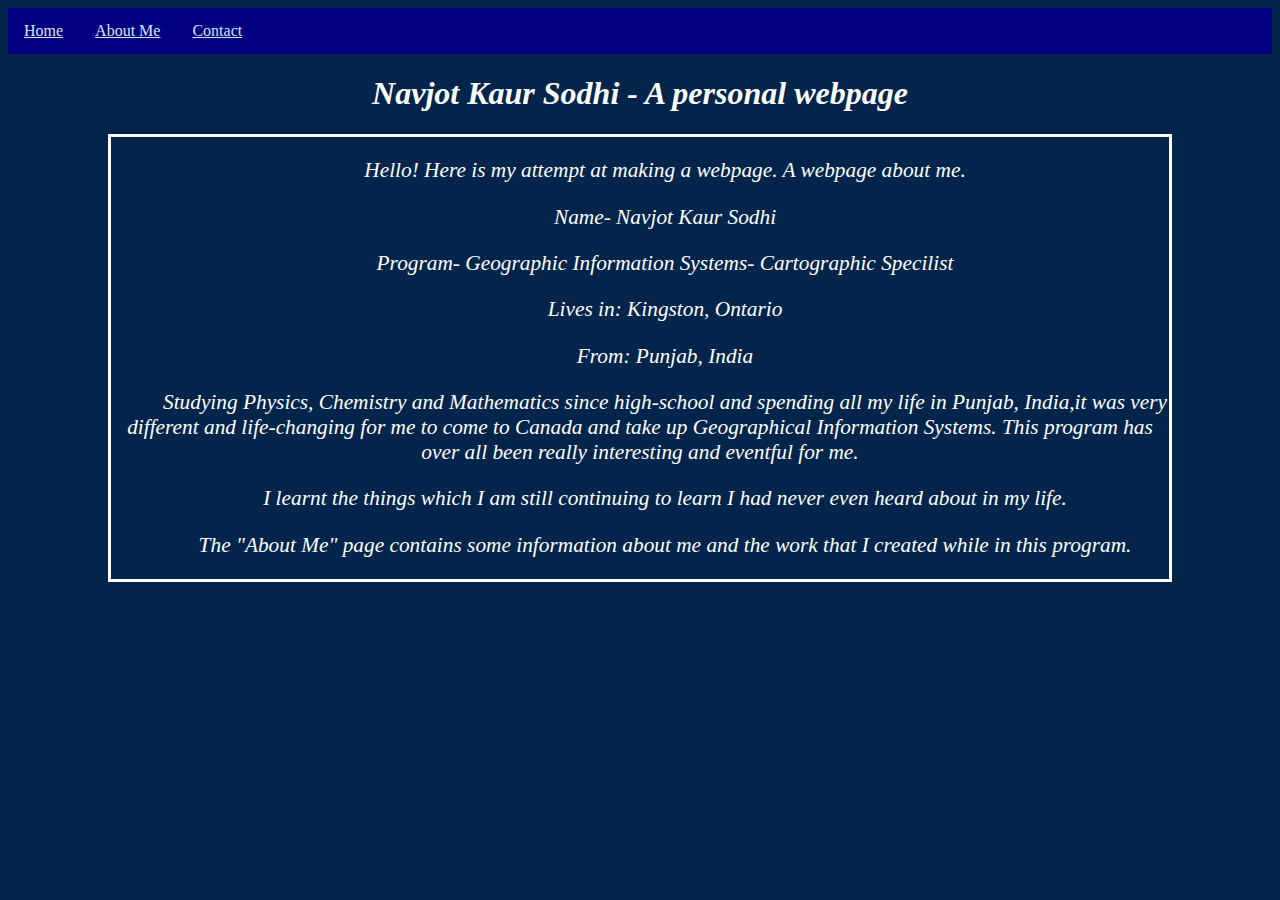
<file: index.html>
<!DOCTYPE html>
<html lang="en">
<head>
<title>Personal Webpage Assignment</title>
<meta charset="UTF-8">
<meta name="author" content="Navjot Kaur Sodhi">
<meta name="description" content="A personal webpage and first attempt at making a webpage">
<meta name'"keywords" content="HTML, CSS">
<meta name="viewport" content="width=device-width, initial-scale=1">
<link rel="stylesheet" href="index.css">

</head>
<main role="main">
<body>

<ul>
	<li><a class="active" href="index.html">Home</a></li>
    <li><a href="aboutme.html">About Me</a></li>
    <li><a href="contact.html">Contact</a></li>
</ul>

<h1>Navjot Kaur Sodhi - A personal webpage</h1>

<div class="intro">
<p>Hello! Here is my attempt at making a webpage. A webpage about me. </p>

<p> Name- Navjot Kaur Sodhi </p>

<p> Program- Geographic Information Systems- Cartographic Specilist
<p> Lives in: Kingston, Ontario </p>

<p> From: Punjab, India </p>

<p>Studying Physics, Chemistry and Mathematics since high-school and spending all my life in Punjab, India,it was very different and life-changing for me to come to Canada 
and take up Geographical Information Systems. This program has over all been really interesting and eventful for me. </p>

<p>I learnt the things which I am still continuing to learn I had never even heard about in my life. </p>

<p> 

<p>The "About Me" page contains some information about me and the work that I created while in this program. </p>

	</div>	

    

</body>
</main>
</html>
</file>
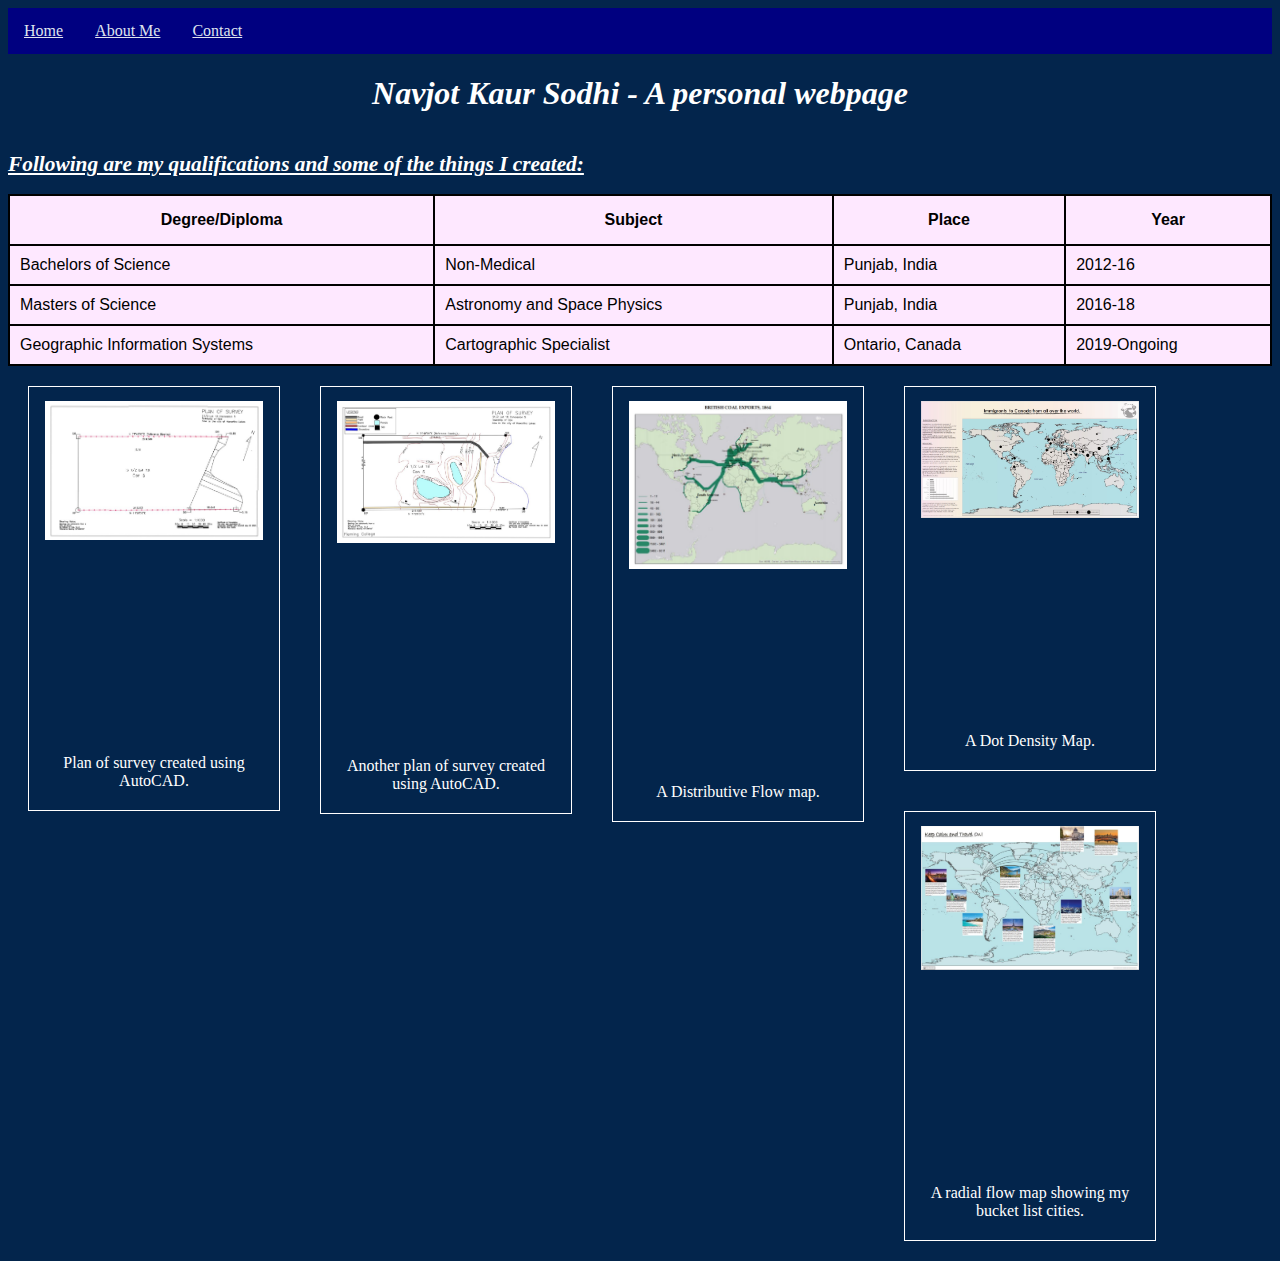
<file: aboutme.html>
<!DOCTYPE html>
<html lang="en">
<head>
<title>Personal Webpage</title>

<link rel="stylesheet" type="text/css" href="index.css">

</head>

<main role="main">
<body>

<ul>
	<li><a href="index.html">Home</a></li>
    <li><a class="active" href="aboutme.html">About Me</a></li>
    <li><a href="contact.html">Contact</a></li>
</ul>

<h1>Navjot Kaur Sodhi - A personal webpage</h1>
<h2> Following are my qualifications and some of the things I created: </h2>

<!-- Adding a table -->

<!-- Adapted from https://www.w3schools.com/css/css_table.asp --> 

<table>
  <tr>
    <th>Degree/Diploma</th>
	<th>Subject</th>
    <th>Place</th>
	<th>Year</th>
  </tr>
  <tr>
    <td>Bachelors of Science</td>
    <td>Non-Medical</td>
	<td>Punjab, India</td>
	<td>2012-16</td>
  </tr>
  <tr>
    <td>Masters of Science</td>
    <td>Astronomy and Space Physics</td>
	<td>Punjab, India</td>
	<td>2016-18</td>
  </tr>
  <tr>
    <td>Geographic Information Systems</td>
	<td>Cartographic Specialist</td>
	<td>Ontario, Canada</td>
	<td>2019-Ongoing</td>
</table>

<!-- Adding 5 unique pictures -->

<!-- Adapted from https://www.w3schools.com/css/css_image_gallery.asp -->

<div class="gallery">
    <a target="_blank" href="plansurvey.JPG">
    <img src="plansurvey.JPG" alt="Plan of Survey" width="600" height="400">
  </a>
  <div class="desc">Plan of survey created using AutoCAD.</div>
</div>

<div class="gallery">
  <a target="_blank" href="plansurvey2.JPG">
    <img src="plansurvey2.JPG" alt="Plan of Survey" width="600" height="400">
  </a>
  <div class="desc">Another plan of survey created using AutoCAD.</div>
</div>

<div class="gallery">
  <a target="_blank" href="distributive.JPG">
    <img src="distributive.JPG" alt="Distributive Flow" width="600" height="400">
  </a>
  <div class="desc">A Distributive Flow map.</div>
</div>

<div class="gallery">
  <a target="_blank" href="finalproject.JPG">
    <img src="finalproject.JPG" alt="Final Project Map" width="600" height="400">
  </a>
  <div class="desc">A Dot Density Map.</div>
</div>

<div class="gallery">
  <a target="_blank" href="bucketlist.JPG">
    <img src="bucketlist.JPG" alt="Bucket List Map" width="600" height="400">
  </a>
  <div class="desc">A radial flow map showing my bucket list cities.</div>
</div>

</body>
</main>
</file>
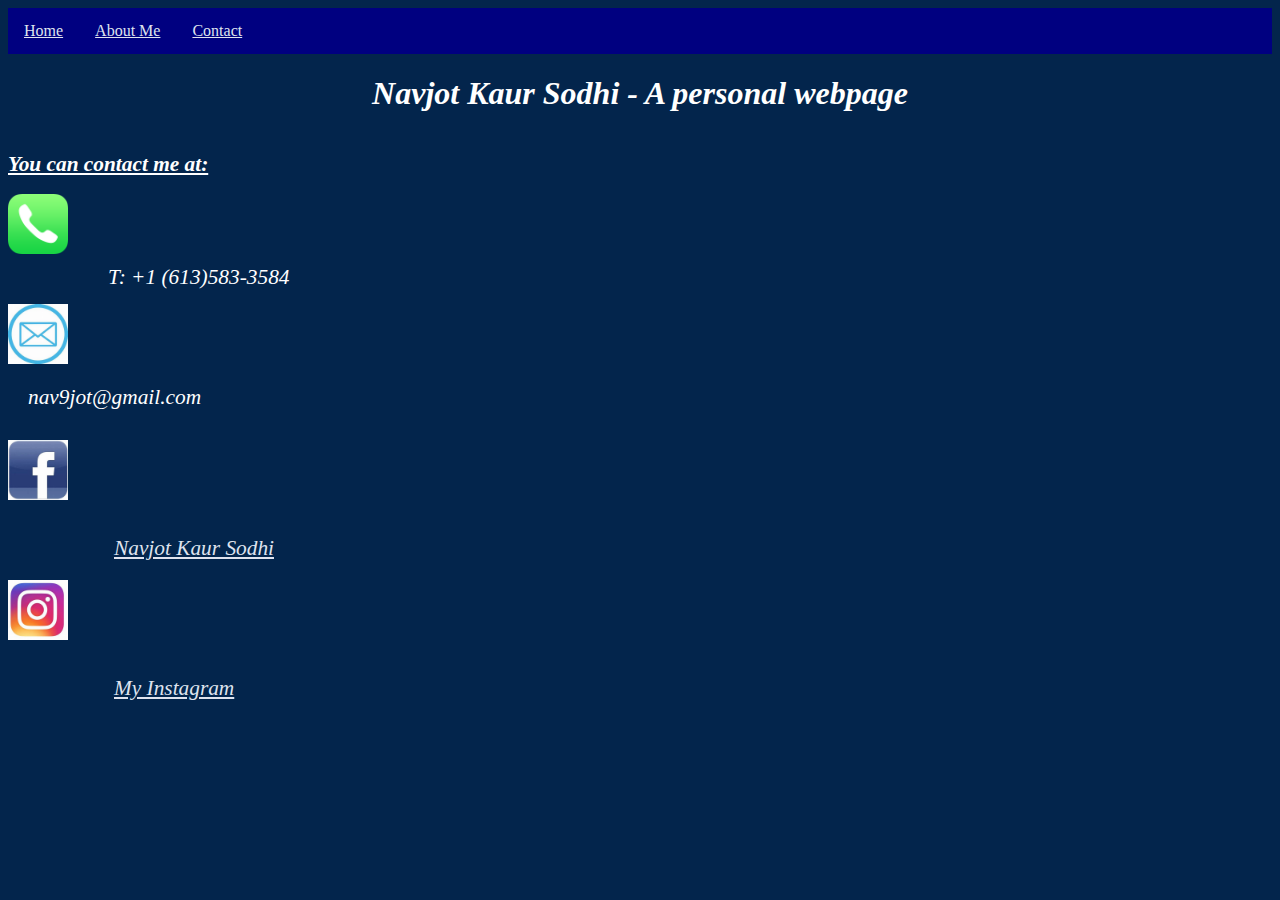
<file: contact.html>
<!DOCTYPE html>
<html lang="en">
<head>
<title>Personal Webpage</title>

<link rel="stylesheet" type="text/css" href="index.css">

</head>

<main role="main">
<body>

<ul>
	<li><a href="index.html">Home</a></li>
	<li><a href="aboutme.html">About Me</a></li>
    <li><a class="active" href="contact.html">Contact</a></li>
</ul>

<h1>Navjot Kaur Sodhi - A personal webpage</h1>
<h2>You can contact me at: </h2>

<div class="phone">
    <img src="phone.png" alt="Phone" class="phone">
</div>
<div class="number">
<p>T: +1 (613)583-3584</p>
</div>
<div class="mail">
	<img src="mail.jpg" alt="Mail" class="mail">
</div>
<div class="email">
     <p>nav9jot@gmail.com</p>
	 </div>

<div class="fb">
    <img src="facebook.jpg" alt="Facebook" class="fb">
	</div>
<div class="facebook">
<p><a href="https://www.facebook.com/jot.nav9/">Navjot Kaur Sodhi</a></p>
</div>
	
<div class="insta">
    <img src="instagram.jpg" alt="Instagram" class="insta">
	</div>
<div class="instagram">
<p><a href="https://www.instagram.com/navjot_kaur_sodhi/">My Instagram</a></p>
</div>

	
	
</body>
</main>
</html>
</file>
<file: index.css>
body {
	background-color: #03254c;
	
}

h1 {
	text-align: center;
	color: white;
	font-style: italic;
	font-family: "Times New Roman", Times, serif;
}

/* Adapted from w3schools */

ul {
  list-style-type: none;
  margin: 0;
  padding: 0;
  overflow: hidden;
  background-color: navy;
}


a {
  float: left;
  display: block;
  color: #dfe3ee;
  text-align: center;
  padding: 14px 16px;
  text-decoration: underline;
}

a:hover {
  background-color: black;
  text-decoration: underline;
}


img {
  display: block;
  border-top: 100px;
  width: 400px;
  height: 400px;
  margin-bottom: 200px; 
}

.intro {
	text-indent: 50px;
	margin-left: 100px;
    margin-right: 100px;
	border-color: white;
	border-style: solid;
	margin-top: 20px;
	margin-bottom: 70px;
	
}

p {
	font-style: italic;
	font-size: 16pt;
	color: white;
	text-align: center;
	
}

h2 {
	float: left;
	color: white;
	font-style: italic;
	font-size: 16pt;
	text-decoration: underline;
	font-family: "Times New Roman", Times, serif;
	
}
	
 /* Adapted from https://www.w3schools.com/css/css_table.asp */
 
table {
  font-family: "Trebuchet MS", Arial, Helvetica, sans-serif;
  border-collapse: collapse;
  width: 100%
}

table, td, th {
  border: 2px solid black;
  padding: 10px
  
}

table, th {
  padding-bottom: 15px;
  padding-top: 15px;
  background-color: #FEE8FF;
  
}

/* Adapted from https://www.w3schools.com/css/css_image_gallery.asp */

.gallery {
  margin: 20px;
  border: 1px solid white;
  float: left;
  width: 250px;
  
}

.gallery img {
  width: 100%;
  height: auto;
}

.desc {
  padding: 20px;
  text-align: center;
  color: white;
}


.phone {
	height: 60px;
	width: 60px;
	margin-right: 400px;
	
}

.number {
	text-indent: 20px;
	position: absolute;
	margin-left: 80px;
	margin-top: 50px;
    
}

.mail {
	height: 60px;
	width: 60px;
	margin-right: 400px;
	margin-top: 110px;
}

.email {
	text-indent: 20px;
	margin-right: 1150px;
}


.fb {
	height: 60px;
	width: 60px;
	margin-right: 300px;
	margin-top: 30px;
}
.facebook {
	text-indent: 20px;
	position: absolute;
	margin-left: 70px;
    
}

.insta {
	height: 60px;
	width: 60px;
	margin-right: 300px;
	margin-top: 80px;
	
}
.instagram {
	text-indent: 20px;
	position: absolute;
	margin-left: 70px;
    
}
</file>
